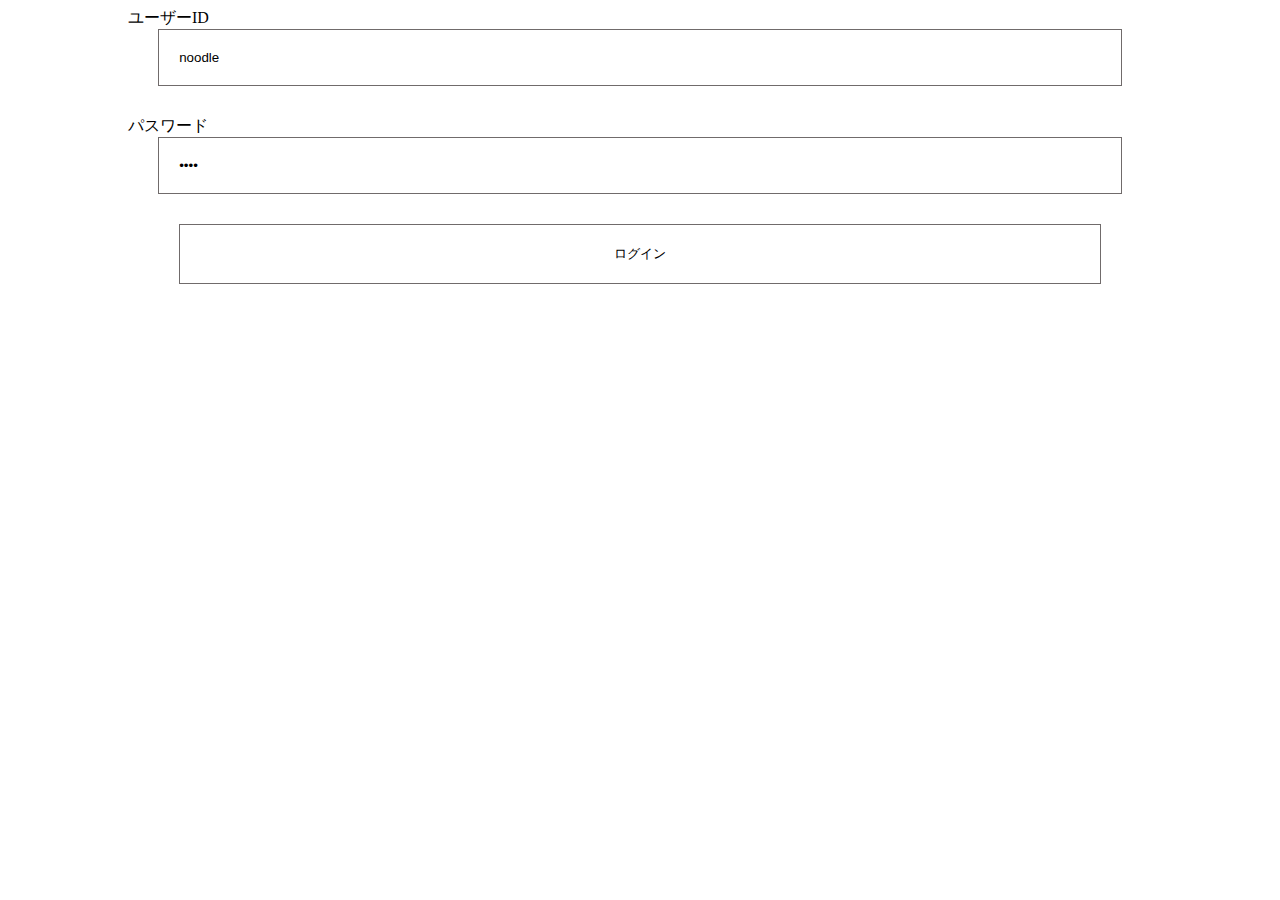
<file: Admin/login.html>
<!DOCTYPE html>
<html lang="ja">
<head>
  <meta charset="UTF-8">
  <meta http-equiv="X-UA-Compatible" content="IE=edge">
  <meta name="viewport" content="width=device-width, initial-scale=1.0">
  <link rel="stylesheet" href="css/style.css">
  <title>Document</title>
</head>
<body>
  <form method="post" action="index.php">
    <div class="formbox">
      <label for="one">ユーザーID</label>
      <input type="text" id="one" name="user" value="noodle">
    </div>
    <div class="formbox">
      <label for="two">パスワード</label>
      <input type="password" id="two" name="pass" value="pass">  
    </div>

    <button type="submit">ログイン</button>
  </form>
</body>
</html>
</file>
<file: Admin/css/style.css>
.formbox{
  margin-bottom: 30px;
}
input{
  display: block;
  width: 90%;
  margin: 0 auto;
  border: none;
  border:  1px solid #706b6b;
  padding: 20px;
}
button{
  display: block;
  width: 90%;
  margin: 0 auto;
  border: none;
  border:  1px solid #706b6b;
  background-color: white;
  padding: 20px;

}
button:hover{
  background-color: #706b6b;

}
form{
  width: 80vw;
  margin: auto auto;
}
</file>
